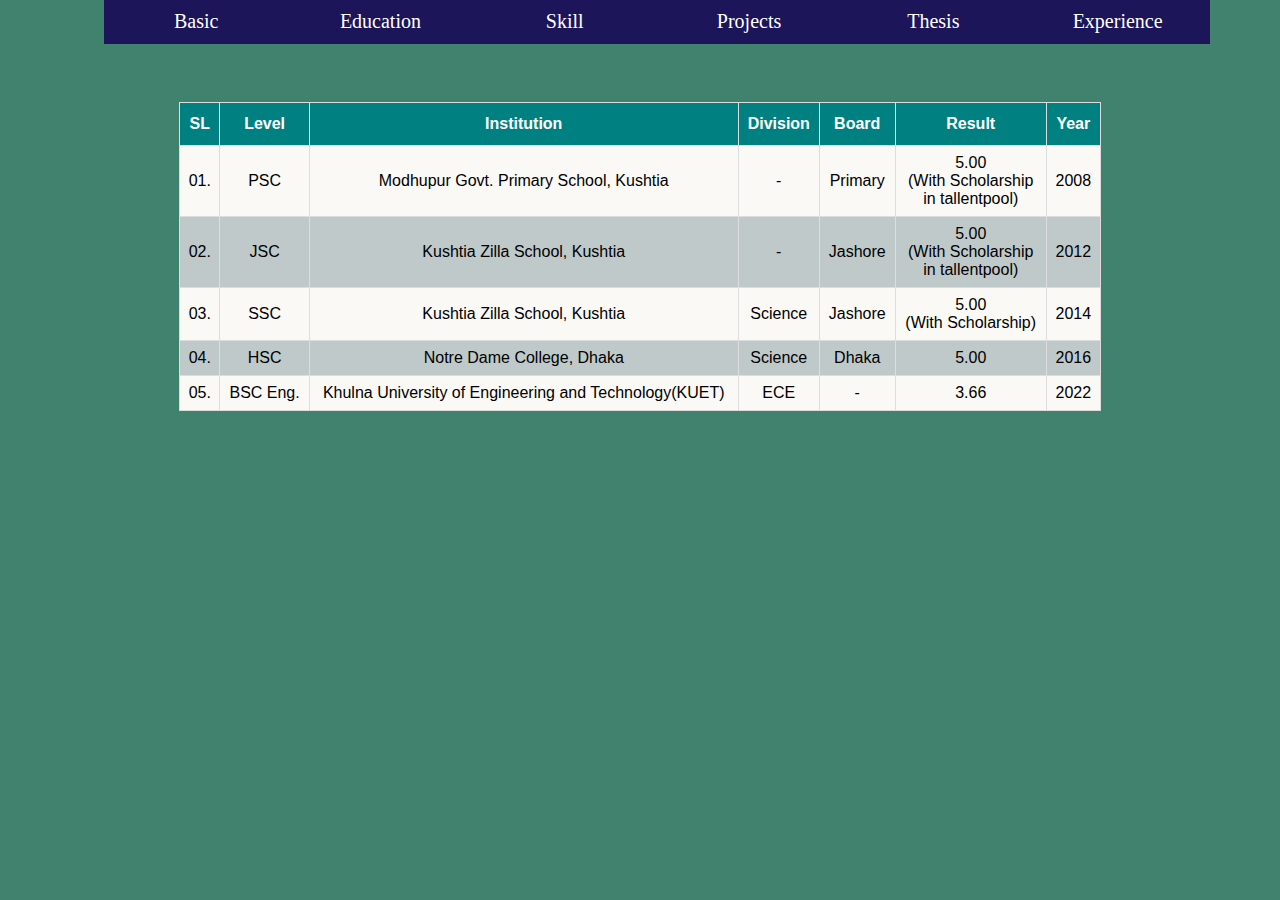
<file: edu.html>
<!DOCTYPE html>
<html>
<head>
	<meta charset="utf-8">
	<meta name="viewport" content="width=device-width, initial-scale=1">
	<title>Touficur</title>
	<link rel="stylesheet" type="text/css" href="sty.css">
</head>
<body  id="wh">

	<ul>
		<a href="index.html"><li>Basic</li></a>
		<a href="edu.html"><li>Education</li></a>
		<a href="skill.html"><li>Skill</li></a>
		<a href="pro.html"><li>Projects</li></a>
		<a href="thesis.html"><li>Thesis</li></a>
		<a href="exp.html"><li>Experience</li></a>
	</ul>

<br>
<br>
<table id="customers">
	<tr><th>SL</th><th>Level</th><th>Institution</th><th>Division</th><th>Board</th><th>Result</th><th>Year</th></tr>
	<tr><td>01.</td><td>PSC</td><td>Modhupur Govt. Primary School, Kushtia</td><td>-</td><td>Primary</td><td>5.00<br>(With Scholarship<br> in tallentpool)</td><td>2008</td></tr>
	<tr><td>02.</td><td>JSC</td><td>Kushtia Zilla School, Kushtia</td><td>-</td><td>Jashore</td><td>5.00<br>(With Scholarship<br> in tallentpool)</td><td>2012</td></tr>
	<tr><td>03.</td><td>SSC</td><td>Kushtia Zilla School, Kushtia</td><td>Science</td><td>Jashore</td><td>5.00<br>(With Scholarship)</td><td>2014</td></tr>
	<tr><td>04.</td><td>HSC</td><td>Notre Dame College, Dhaka</td><td>Science</td><td>Dhaka</td><td>5.00</td><td>2016</td></tr>
	<tr><td>05.</td><td>BSC Eng.</td><td>Khulna University of Engineering and Technology(KUET)</td><td>ECE</td><td>-</td><td>3.66</td><td>2022</td></tr>

</table>
</body>
</html>
</file>
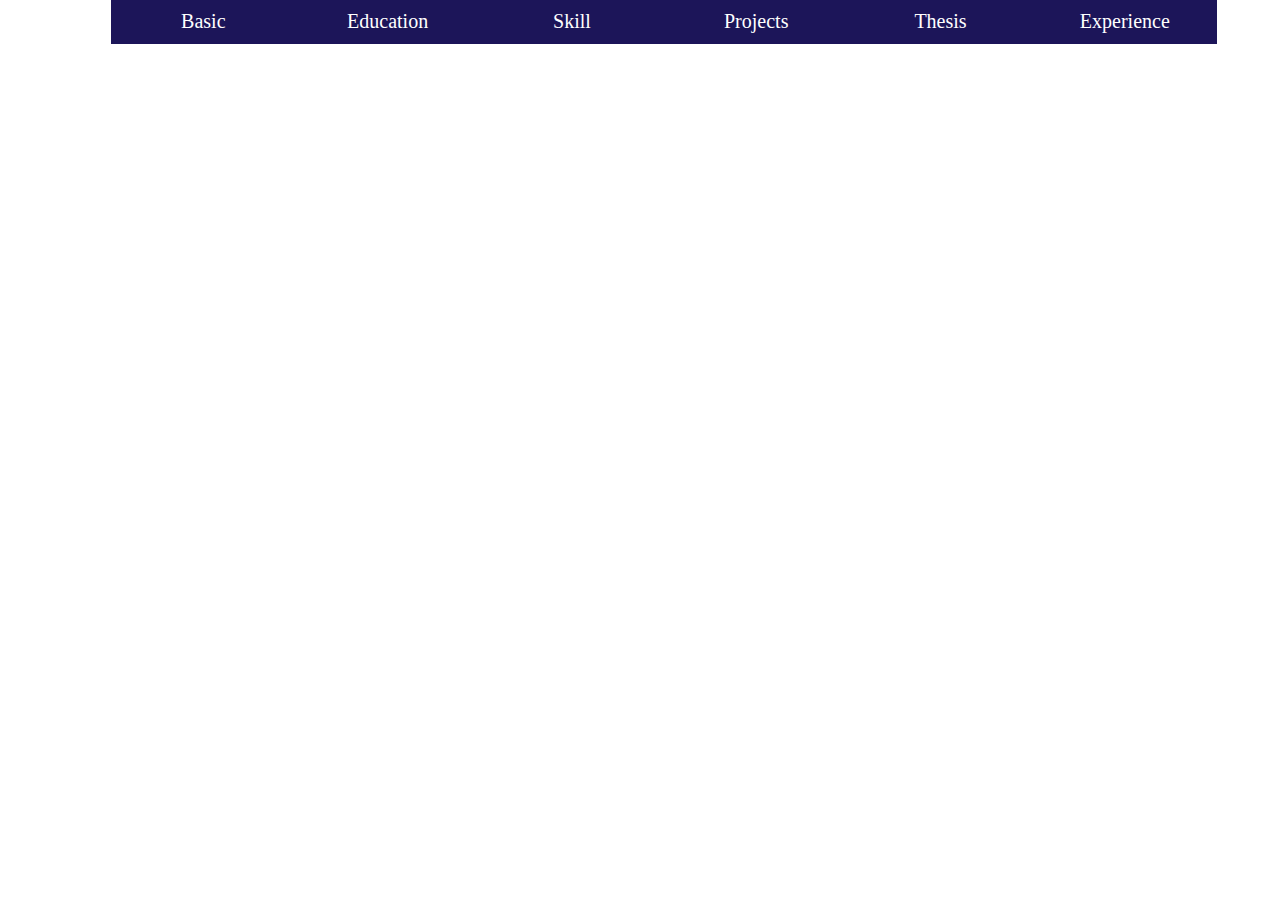
<file: exp.html>
<!DOCTYPE html>
<html>
<head>
	<meta charset="utf-8">
	<meta name="viewport" content="width=device-width, initial-scale=1">
	<title>Touficur</title>
	<link rel="stylesheet" type="text/css" href="sty.css">
</head>
<body>
<div id="wh" style="width: 90%; margin-left: 5%; background-color: yellow;">
	<ul>
		<a href="index.html"><li>Basic</li></a>
		<a href="edu.html"><li>Education</li></a>
		<a href="skill.html"><li>Skill</li></a>
		<a href="pro.html"><li>Projects</li></a>
		<a href="thesis.html"><li>Thesis</li></a>
		<a href="exp.html"><li>Experience</li></a>
	</ul>


</div>
</body>
</html>
</file>
<file: sty.css>
li{
	float: left;
	padding: 1%;
	background-color: #1C1559;
	color: white;
	text-align: center;
	width: 14%;
	font-size: 20px;
	top: 0;
	
	

}


li:hover
{
	background-color: #2D266A;
	font-size: 23px;

	

}

ul
{
   list-style: none;
   display: block;
   position: fixed;
   width: 90%;
   top: -2%;

 

}
img{
	border-radius: 20%;
	margin-left: 17%;

}
table
{
	
	color: white;
	margin-left: 5%;
	padding: 1%;
	border: 1px solid white;
	border-radius: 5%;
}
td
{
	width: 30%;
}
#wh{
	width: 90%;
	margin-left: 5%;
	background-color: #40826D;
	height: 100%;
	top: 0;

   
	
}

#passage{
	
	width: 50%;
	color: white;
	padding: 1%;
	border: 1px solid white;
	margin-right: 2%;
	top: 1%;
	float: right;
	height: 100%;

}

#customers {
  font-family: Arial, Helvetica, sans-serif;
  border-collapse: collapse;
  width: 80%;
  margin-left: 10%;
  margin-top: 5%;
}

#customers td, #customers th {
  border: 1px solid #ddd;
  padding: 8px;
  color: black;
  text-align: center;
  width: fit-content;
   
}

#customers tr:nth-child(even){background-color: #FAF9F6;}
#customers tr:nth-child(odd){background-color: #bfc9ca;}

#customers tr:hover {background-color: #ddd;}

#customers th {
  padding-top: 12px;
  padding-bottom: 12px;
  text-align: center;
  background-color: #008080 ;
  color: white;
  font-weight: bold;
   
}
</file>
